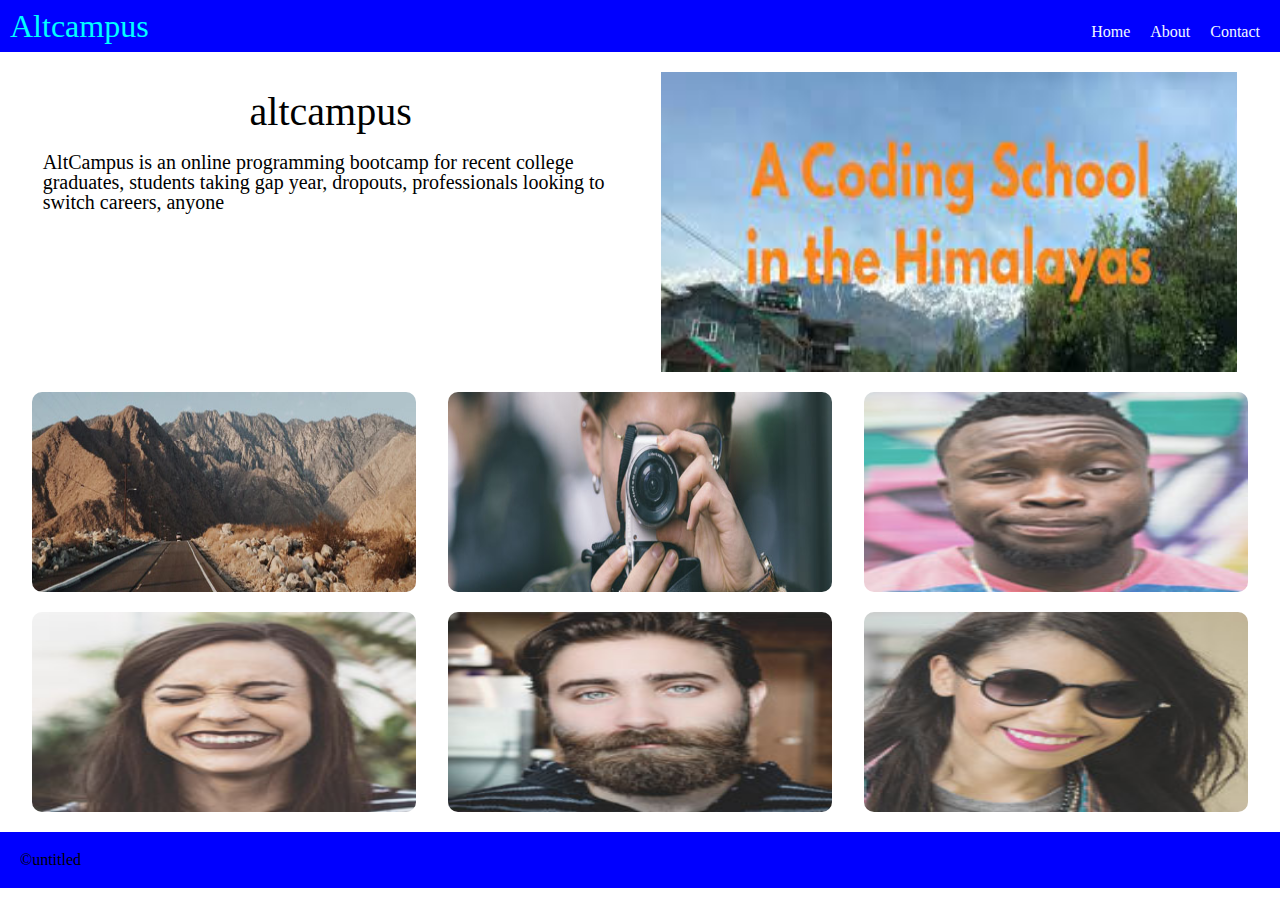
<file: block-BHaabk/index.html>
<!DOCTYPE html>
<html lang="en">
    <head>
        <meta charset="UTF-8">
        <title>flexbox</title>
        <link rel="stylesheet" href="style.css">
    </head>
    <body>
        <header class="header container">
            <h1 class="header container h1">altcampus</h1>
            <nav class="header container nav">
                <a href="#">home</a>
                <a href="#">about</a>
                <a href="#">contact</a>
            </nav>
        </header>
        <main>
            <article class="article container">
                <section class="col">
                    <h2 class="article1head">altcampus</h2>
                    <p class="article1p">AltCampus is an online programming bootcamp for recent college graduates, students taking gap year, dropouts, professionals looking to switch careers, anyone</p>
                </section>
                <section class="col">
                    <img src="pic.jpeg" alt="pic" class="article1img">
                </section>
            </article>
            <article class="container article2">
                    <img src="pic01.jpg" alt="pic" class="col2">
                    <img src="pic02.jpg" alt="pic" class="col2">
                    <img src="pic03.jpg" alt="pic" class="col2">              
            </article>
            <article class="container article2">
                <img src="pic04.jpg" alt="pic" class="col2">
                <img src="pic05.jpg" alt="pic" class="col2">
                <img src="pic06.jpg" alt="pic" class="col2"> 
            </article>
        </main>
        <footer class="footer">
            <p>&copy;untitled</p>
        </footer>
    </body>
</file>
<file: block-BHaabk/style.css>
/* http://meyerweb.com/eric/tools/css/reset/ 
   v2.0 | 20110126
   License: none (public domain)
*/

html, body, div, span, applet, object, iframe,
h1, h2, h3, h4, h5, h6, p, blockquote, pre,
a, abbr, acronym, address, big, cite, code,
del, dfn, em, img, ins, kbd, q, s, samp,
small, strike, strong, sub, sup, tt, var,
b, u, i, center,
dl, dt, dd, ol, ul, li,
fieldset, form, label, legend,
table, caption, tbody, tfoot, thead, tr, th, td,
article, aside, canvas, details, embed, 
figure, figcaption, footer, header, hgroup, 
menu, nav, output, ruby, section, summary,
time, mark, audio, video {
	margin: 0;
	padding: 0;
	border: 0;
	font-size: 100%;
	font: inherit;
	vertical-align: baseline;
}
/* HTML5 display-role reset for older browsers */
article, aside, details, figcaption, figure, 
footer, header, hgroup, menu, nav, section {
	display: block;
}
body {
	line-height: 1;
}
ol, ul {
	list-style: none;
}
blockquote, q {
	quotes: none;
}
blockquote:before, blockquote:after,
q:before, q:after {
	content: '';
	content: none;
}
table {
	border-collapse: collapse;
	border-spacing: 0;
}
/*custom*/
.container{
       display: flex;
}
/*header*/
.h1{
    font-size: xx-large;
    text-transform: capitalize;
    color: aqua;
}
a{
    color: aliceblue;
    margin: 0 10px;
    text-decoration: none;
    text-transform: capitalize;
}
.header{
    background-color: blue;
    align-items: baseline;
    justify-content: space-between;
    padding: 5px;
}
/*main*/
.col{
    width: 45%;
    height: 300px;
    background-color: ;
    justify-content: space-around;
    margin-top: 20px;
}
.article{
    justify-content: space-evenly;
    margin-bottom: 20px;
}
.article1head{
    font-size: 40px;
    text-align: center;
    margin: 20px;
}
.article1p{
    line-height: 20px;
    font-size: 20px;
    margin-bottom: 20px;
}
.article1img{
    width: 100%;
    height: 100%;
}
.article2{
    justify-content: space-evenly;
}
.col2{
    width: 30%;
    height: 200px;
    margin-bottom: 20px;
    border-radius: 10px;
    }
.footer{
    background-color: blue;
    padding: 20px;
}
</file>
